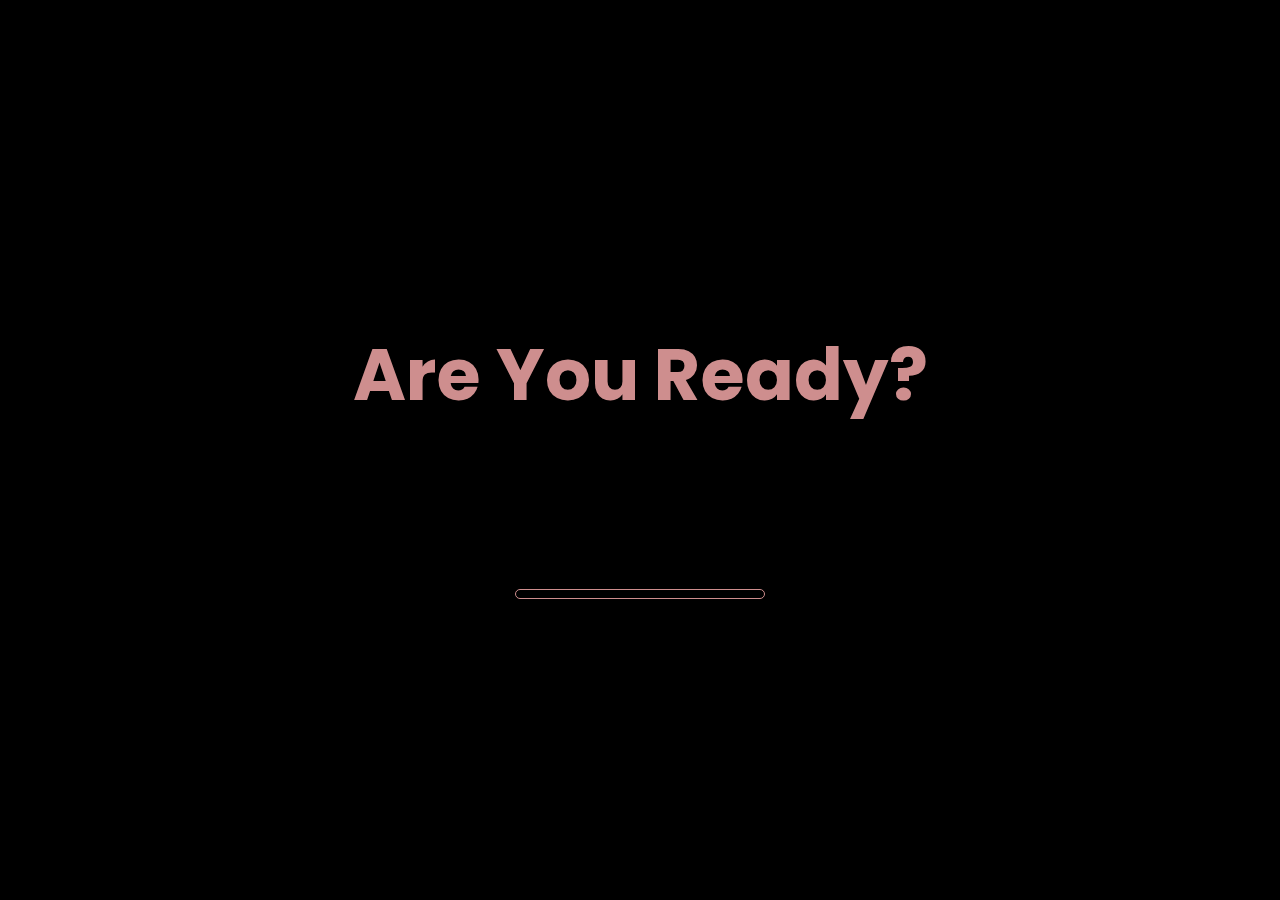
<file: index.html>
<!DOCTYPE html>
<html lang="en">
  <head>
    <meta charset="UTF-8" />
    <meta name="viewport" content="width=device-width, initial-scale=1.0" />
    <meta http-equiv="X-UA-Compatible" content="ie=edge" />
    <title>Happy Birthday</title>

    <link rel="stylesheet" href="style.css" />
    <style>
      @import url("https://fonts.googleapis.com/css2?family=Poppins:wght@100;200;300;400;500;600;700;800;900&display=swap");

      * {
        margin: 0;
        padding: 0;
        font-family: "Poppins", sans-serif;
        box-sizing: border-box;
        overflow: hidden;
      }

      body {
        overflow: hidden;
        height: 100vh;
        width: 100%;
      }

      .front {
  position: fixed;
  top: 0;
  left: 0;
  height: 100%;
  width: 100%;
  background-image: url('https://images.app.goo.gl/EfUwLFJsX3NQm8T76 '); 
  background-size: cover;
  background-position: center; 
  display: flex;
  flex-direction: column;
  align-items: center;
  justify-content: center;
  color: #CE8E8E;
}

      .front .info {
        padding: 20px 15px;
        font-size: 4.5rem;
        font-weight: bolder;
        text-align: center;
      }

      .front .countdown {
        position: relative;
        font-size: 5.5rem;
        padding: 20px 15px;
      }

      .front .countdown h1 {
        display: none;
        opacity: 0;
      }

      .front .loader {
        position: relative;
        margin-top: 100px;
        width: 250px;
        height: 10px;
        border: 1px solid #CE8E8E;
        border-radius: 20px;
        overflow: hidden;
      }

      .front .loader .fill {
        position: absolute;
        height: 100%;
        width: 0;
        background: #CE8E8E;
        border-radius: 20px;
        animation: animate 10s linear forwards;
      }

      @keyframes animate {
        0% {
          width: 0;
        }
        100% {
          width: 100%;
        }
      }

      .birthday {
  position: fixed;
  top: 0;
  left: 120%;
  height: 100%;
  width: 100%;
  background-color: #000000; 
  display: flex;
  align-items: center;
  flex-direction: column;
  justify-content: center;
  color: #fff; 
}

      .birthday h1:nth-child(1) {
        font-size: 4.3rem;
        margin-left: 150%;
      }

      .birthday h1.year {
        font-size: 12.3rem;
        margin-top: 80%;
      }

      .firework {
  position: absolute;
  z-index: 999;
  top: 50%;
  left: 50%;
  transform: translate(-50%, -50%);
  width: 0.5vmin;
  aspect-ratio: 1;
  background: transparent;
  background-size: 0.5vmin 0.5vmin;
  background-repeat: no-repeat;
  animation: firework 1s infinite;
  animation-delay: 14s;
}

@keyframes firework {
  0% {
    transform: translate(-50%, 60vh);
    width: 0.5vmin;
    opacity: 1;
  }
  50% {
    width: 0.5vmin;
    opacity: 1;
  }
  100% {
    width: 45vmin;
    opacity: 0;
  }
}

.firework::before,
.firework::after {
  content: "";
  position: absolute;
  top: 50%;
  left: 50%;
  transform: translate(-50%, -50%);
  width: 0.5vmin;
  aspect-ratio: 1;
  background: radial-gradient(circle, rgb(92, 105, 32) 0.2vmin, #0000 0) 50%
      00%,
    radial-gradient(circle, #fff 0.3vmin, #0000 0) 00% 50%,
    radial-gradient(circle, rgba(0, 81, 255, 1) 0.5vmin, #0000 0) 50% 99%,
    radial-gradient(circle, rgba(255, 94, 0, 1) 0.2vmin, #0000 0) 99% 50%,
    radial-gradient(circle, rgba(55, 0, 255, 1) 0.3vmin, #0000 0) 80% 90%,
    radial-gradient(circle, rgba(255, 0, 191, 1) 0.5vmin, #0000 0) 95% 90%,
    radial-gradient(circle, rgb(0, 247, 255) 0.5vmin, #0000 0) 10% 60%,
    radial-gradient(circle, rgb(255, 0, 0) 0.2vmin, #0000 0) 31% 80%,
    radial-gradient(circle, #fff 0.3vmin, #0000 0) 80% 10%,
    radial-gradient(circle, rgba(0, 255, 21, 1) 0.2vmin, #0000 0) 90% 23%,
    radial-gradient(circle, #ffbf00 0.3vmin, #0000 0) 45% 20%,
    radial-gradient(circle, #fff 0.5vmin, #0000 0) 13% 24%,
    radial-gradient(circle, rgb(0, 247, 255) 0.5vmin, #0000 0) 10% 60%,
    radial-gradient(circle, rgb(255, 0, 0) 0.2vmin, #0000 0) 31% 80%,
    radial-gradient(circle, #fff 0.3vmin, #0000 0) 80% 10%,
    radial-gradient(circle, rgba(0, 255, 21, 1) 0.2vmin, #0000 0) 90% 23%,
    radial-gradient(circle, #fff 0.3vmin, #0000 0) 45% 20%,
    radial-gradient(circle, #fff 0.5vmin, #0000 0) 13% 24%,
    radial-gradient(circle, #ffbf00 0.5vmin, #0000 0) 13% 24%;
  background-size: 0.5vmin 0.5vmin;
  background-repeat: no-repeat;
  opacity: 0;
  animation: firework 1s infinite;
  animation-delay: 14s;
}

.firework::before {
  transform: translate(-50%, -50%) rotate(25deg) !important;
}

.firework::after {
  transform: translate(-50%, -50%) rotate(-37deg) !important;
}

      @media only screen and (max-width: 600px) {
        .front .info {
          font-size: 2rem;
        }

        .front .countdown {
          font-size: 3rem;
        }

        .front .loader {
          margin-top: 50px;
          width: 200px;
          height: 8px;
        }

        .birthday h1:nth-child(1) {
          font-size: 2rem;
          margin-left: 120%;
        }

        .birthday h1.year {
          font-size: 6rem;
          margin-top: 50%;
        }
      }
.buttons {
  display: flex;
  gap: 20px; 
  margin-top: 20px; 
}

.btn {
  padding: 15px 30px;
  font-size: 1.5rem;
  color: #fff;
  background-color: #af4fc5;
  border: none;
  border-radius: 5px;
  cursor: pointer;
  transition: transform 0.3s ease, background-color 0.3s ease;
}

.btn:hover {
  transform: scale(1.05);
  background-color: #af4fc5; 
}
    </style>
  </head>
  <body>
    <div class="front">
      <p class="info">Are You Ready?</p>
      <div class="countdown">
        <h1 class="three">3</h1>
        <h1 class="two">2</h1>
        <h1 class="one">1</h1>
      </div>
      <div class="loader">
        <div class="fill"></div>
      </div>
    </div>

    <div class="birthday">
      <h1 class="greeting">Happy Birthday</h1>
      <h1 class="year"></h1>
 <div class="buttons">
    <button class="btn" onclick="location.href='Halaman1.html'">Next</button>
    <button class="btn" onclick="location.href='Flowers.html'">Suprise</button>
  </div>
      <div class="firework"></div>
      <div class="firework"></div>
      <div class="firework"></div>
      <div class="firework"></div>
      <div class="firework"></div>
      <div class="firework"></div>
      <div class="firework"></div>
      <div class="firework"></div>
      <div class="firework"></div>
      <div class="firework"></div>
    </div>

  <script
      src="https://cdnjs.cloudflare.com/ajax/libs/gsap/3.11.4/gsap.min.js"
      integrity="sha512-f8mwTB+Bs8a5c46DEm7HQLcJuHMBaH/UFlcgyetMqqkvTcYg4g5VXsYR71b3qC82lZytjNYvBj2pf0VekA9/FQ=="
      crossorigin="anonymous"
      referrerpolicy="no-referrer"
    ></script>

    <script>
window.onload = () => {
    gsap.to(".info", {
      opacity: 0,
      display: "none",
      duration: 1,
      delay: 6
    });
    gsap.to("h1.three", {
      opacity: 1,
      display: "block",
      duration: 0.5,
      delay: 7
    });
  
    gsap.to("h1.three", {
      opacity: 0,
      display: "none",
      duration: 0.5,
      delay: 7.5
    });
  
    gsap.to("h1.two", {
      opacity: 1,
      display: "block",
      duration: 0.5,
      delay: 8
    });

    gsap.to("h1.two", {
      opacity: 0,
      display: "none",
      duration: 0.5,
      delay: 8.5
    });
  
    gsap.to("h1.one", {
      opacity: 1,
      display: "block",
      duration: 0.5,
      delay: 9
    });
  
    gsap.to("h1.one", {
      opacity: 0,
      display: "none",
      duration: 0.5,
      delay: 9.5
    });
  
    gsap.to(".loader", {
      opacity: 0,
      display: "none",
      duration: 0.5,
      delay: 10
    });
  
    gsap.to(".front", {
      left: "-100%",
      duration: 1.2,
      delay: 10.5,
      ease: "power2.inOut"
    });
  
    gsap.to(".front-shadow", {
      left: "-100%",
      duration: 0.8,
      delay: 10.5,
      ease: "power2.inOut"
    });
  
    gsap.to(".birthday", {
      left: "0",
      duration: 1,
      delay: 10.7,
      ease: "power2.inOut"
    });
  
    gsap.to("h1.greeting", {
      marginLeft: "0",
      duration: 1.5,
      delay: 11.3,
      ease: "power2.inOut"
    });
  
    gsap.to("h1.year", {
      marginTop: "0",
      duration: 2.5,
      delay: 12,
      ease: "power2.inOut"
    });
  
    const fireworks1 = document.querySelectorAll(".firework")[0];
    const fireworks2 = document.querySelectorAll(".firework")[1];
    const fireworks3 = document.querySelectorAll(".firework")[2];
    const fireworks4 = document.querySelectorAll(".firework")[3];
    const fireworks5 = document.querySelectorAll(".firework")[4];
    const fireworks6 = document.querySelectorAll(".firework")[5];
    const fireworks7 = document.querySelectorAll(".firework")[6];
    const fireworks8 = document.querySelectorAll(".firework")[7];
    const fireworks9 = document.querySelectorAll(".firework")[8];
    const fireworks10 = document.querySelectorAll(".firework")[9];
    const fireworks11 = document.querySelectorAll(".firework")[10];
    const fireworks12 = document.querySelectorAll(".firework")[11];
    const fireworks13 = document.querySelectorAll(".firework")[12];
    const fireworks14 = document.querySelectorAll(".firework")[13];
    const fireworks15 = document.querySelectorAll(".firework")[14];
    const fireworks16 = document.querySelectorAll(".firework")[15];
    const fireworks17 = document.querySelectorAll(".firework")[16];
    const fireworks18 = document.querySelectorAll(".firework")[17];
    const fireworks19 = document.querySelectorAll(".firework")[18];
    const fireworks20 = document.querySelectorAll(".firework")[19];
    const fireworks21 = document.querySelectorAll(".firework")[20];
    const fireworks22 = document.querySelectorAll(".firework")[21];
    const fireworks23 = document.querySelectorAll(".firework")[22];
  
    setInterval(() => {
      fireworks1.style = `top: ${Math.random() * window.innerHeight}px; left: ${
        Math.random() * 100
      }px`;
      fireworks2.style = `top: ${Math.random() * window.innerHeight}px; left: ${
        Math.random() * window.innerWidth
      }px`;
      fireworks3.style = `top: ${Math.random() * window.innerWidth}px; left: ${
        Math.random() * window.innerWidth
      }px`;
      fireworks6.style = `top: ${Math.random() * window.innerHeight}px; left: ${
        Math.random() * 100
      }px`;
      fireworks5.style = `top: ${Math.random() * window.innerHeight}px; left: ${
        Math.random() * window.innerWidth
      }px`;
      fireworks4.style = `top: ${Math.random() * window.innerWidth}px; left: ${
        Math.random() * window.innerWidth
      }px`;
      fireworks7.style = `top: ${Math.random() * window.innerHeight}px; left: ${
        Math.random() * 100
      }px`;
      fireworks8.style = `top: ${Math.random() * window.innerHeight}px; left: ${
        Math.random() * window.innerWidth
      }px`;
      fireworks9.style = `top: ${Math.random() * window.innerWidth}px; left: ${
        Math.random() * window.innerWidth
      }px`;
      fireworks10.style = `top: ${Math.random() * window.innerHeight}px; left: ${
        Math.random() * 100
      }px`;
      fireworks11.style = `top: ${Math.random() * window.innerHeight}px; left: ${
        Math.random() * window.innerWidth
      }px`;
      fireworks12.style = `top: ${Math.random() * window.innerWidth}px; left: ${
        Math.random() * window.innerWidth
      }px`;
      fireworks13.style = `top: ${Math.random() * window.innerHeight}px; left: ${
        Math.random() * 100
      }px`;
      fireworks14.style = `top: ${Math.random() * window.innerHeight}px; left: ${
        Math.random() * window.innerWidth
      }px`;
      fireworks15.style = `top: ${Math.random() * window.innerWidth}px; left: ${
        Math.random() * window.innerWidth
      }px`;
      fireworks16.style = `top: ${Math.random() * window.innerHeight}px; left: ${
        Math.random() * 100
      }px`;
      fireworks17.style = `top: ${Math.random() * window.innerHeight}px; left: ${
        Math.random() * window.innerWidth
      }px`;
      fireworks18.style = `top: ${Math.random() * window.innerWidth}px; left: ${
        Math.random() * window.innerWidth
      }px`;
      fireworks19.style = `top: ${Math.random() * window.innerHeight}px; left: ${
        Math.random() * window.innerWidth
      }px`;
      fireworks20.style = `top: ${Math.random() * window.innerWidth}px; left: ${
        Math.random() * window.innerWidth
      }px`;
      fireworks21.style = `top: ${Math.random() * window.innerHeight}px; left: ${
        Math.random() * 100
      }px`;
      fireworks22.style = `top: ${Math.random() * window.innerHeight}px; left: ${
        Math.random() * window.innerWidth
      }px`;
      fireworks23.style = `top: ${Math.random() * window.innerWidth}px; left: ${
        Math.random() * window.innerWidth
      }px`;
    }, 1000);
  };
  
</script>
  </body>
</html>
</file>
<file: style.css>
*,
*::after,
*::before {
  padding: 0;
  margin: 0;
  box-sizing: border-box;
}

:root {
  --dark-color: #000;
}

body {
  display: flex;
  align-items: flex-end;
  justify-content: center;
  min-height: 100vh;
  background-color: var(--dark-color);
  overflow: hidden;
  perspective: 1000px;
}

.night {
  position: fixed;
  left: 50%;
  top: 0;
  transform: translateX(-50%);
  width: 100%;
  height: 100%;
  filter: blur(0.1vmin);
  background-image: radial-gradient(ellipse at top, transparent 0%, var(--dark-color)), radial-gradient(ellipse at bottom, var(--dark-color), rgba(145, 233, 255, 0.2)), repeating-linear-gradient(220deg, black 0px, black 19px, transparent 19px, transparent 22px), repeating-linear-gradient(189deg, black 0px, black 19px, transparent 19px, transparent 22px), repeating-linear-gradient(148deg, black 0px, black 19px, transparent 19px, transparent 22px), linear-gradient(90deg, #00fffa, #f0f0f0);
}

.flowers {
  position: relative;
  transform: scale(0.9);
}

.flower {
  position: absolute;
  bottom: 10vmin;
  transform-origin: bottom center;
  z-index: 10;
  --fl-speed: 0.8s;
}
.flower--1 {
  animation: moving-flower-1 4s linear infinite;
}
.flower--1 .flower__line {
  height: 70vmin;
  animation-delay: 0.3s;
}
.flower--1 .flower__line__leaf--1 {
  animation: blooming-leaf-right var(--fl-speed) 1.6s backwards;
}
.flower--1 .flower__line__leaf--2 {
  animation: blooming-leaf-right var(--fl-speed) 1.4s backwards;
}
.flower--1 .flower__line__leaf--3 {
  animation: blooming-leaf-left var(--fl-speed) 1.2s backwards;
}
.flower--1 .flower__line__leaf--4 {
  animation: blooming-leaf-left var(--fl-speed) 1s backwards;
}
.flower--1 .flower__line__leaf--5 {
  animation: blooming-leaf-right var(--fl-speed) 1.8s backwards;
}
.flower--1 .flower__line__leaf--6 {
  animation: blooming-leaf-left var(--fl-speed) 2s backwards;
}
.flower--2 {
  left: 50%;
  transform: rotate(20deg);
  animation: moving-flower-2 4s linear infinite;
}
.flower--2 .flower__line {
  height: 60vmin;
  animation-delay: 0.6s;
}
.flower--2 .flower__line__leaf--1 {
  animation: blooming-leaf-right var(--fl-speed) 1.9s backwards;
}
.flower--2 .flower__line__leaf--2 {
  animation: blooming-leaf-right var(--fl-speed) 1.7s backwards;
}
.flower--2 .flower__line__leaf--3 {
  animation: blooming-leaf-left var(--fl-speed) 1.5s backwards;
}
.flower--2 .flower__line__leaf--4 {
  animation: blooming-leaf-left var(--fl-speed) 1.3s backwards;
}
.flower--3 {
  left: 50%;
  transform: rotate(-15deg);
  animation: moving-flower-3 4s linear infinite;
}
.flower--3 .flower__line {
  animation-delay: 0.9s;
}
.flower--3 .flower__line__leaf--1 {
  animation: blooming-leaf-right var(--fl-speed) 2.5s backwards;
}
.flower--3 .flower__line__leaf--2 {
  animation: blooming-leaf-right var(--fl-speed) 2.3s backwards;
}
.flower--3 .flower__line__leaf--3 {
  animation: blooming-leaf-left var(--fl-speed) 2.1s backwards;
}
.flower--3 .flower__line__leaf--4 {
  animation: blooming-leaf-left var(--fl-speed) 1.9s backwards;
}
.flower__leafs {
  position: relative;
  animation: blooming-flower 2s backwards;
}
.flower__leafs--1 {
  animation-delay: 1.1s;
}
.flower__leafs--2 {
  animation-delay: 1.4s;
}
.flower__leafs--3 {
  animation-delay: 1.7s;
}
.flower__leafs::after {
  content: "";
  position: absolute;
  left: 0;
  top: 0;
  transform: translate(-50%, -100%);
  width: 8vmin;
  height: 8vmin;
  background-color: #0400ff;
  filter: blur(10vmin);
}
.flower__leaf {
  position: absolute;
  bottom: 0;
  left: 50%;
  width: 8vmin;
  height: 11vmin;
  border-radius: 51% 49% 47% 53%/44% 45% 55% 69%;
  background-color: #ED7A9B;
  background-image: linear-gradient(to top, #ED7A9B, #ED7A9B);
  transform-origin: bottom center;
  opacity: 0.9;
  box-shadow: inset 0 0 2vmin rgba(255, 255, 255, 0.5);
}
.flower__leaf--1 {
  transform: translate(-10%, 1%) rotateY(40deg) rotateX(-50deg);
}
.flower__leaf--2 {
  transform: translate(-50%, -4%) rotateX(40deg);
}
.flower__leaf--3 {
  transform: translate(-90%, 0%) rotateY(45deg) rotateX(50deg);
}
.flower__leaf--4 {
  width: 8vmin;
  height: 8vmin;
  transform-origin: bottom left;
  border-radius: 4vmin 10vmin 4vmin 4vmin;
  transform: translate(0%, 18%) rotateX(70deg) rotate(-43deg);
  background-image: linear-gradient(to top, #ED7A9B, #ED7A9B);
  z-index: 1;
  opacity: 0.8;
}
.flower__white-circle {
  position: absolute;
  left: -3.5vmin;
  top: -3vmin;
  width: 9vmin;
  height: 4vmin;
  border-radius: 50%;
  background-color: #fff;
}
.flower__white-circle::after {
  content: "";
  position: absolute;
  left: 50%;
  top: 45%;
  transform: translate(-50%, -50%);
  width: 60%;
  height: 60%;
  border-radius: inherit;
  background-image: repeating-linear-gradient(135deg, rgba(0, 0, 0, 0.03) 0px, rgba(0, 0, 0, 0.03) 1px, transparent 1px, transparent 12px), repeating-linear-gradient(45deg, rgba(0, 0, 0, 0.03) 0px, rgba(0, 0, 0, 0.03) 1px, transparent 1px, transparent 12px), repeating-linear-gradient(67.5deg, rgba(0, 0, 0, 0.03) 0px, rgba(0, 0, 0, 0.03) 1px, transparent 1px, transparent 12px), repeating-linear-gradient(135deg, rgba(0, 0, 0, 0.03) 0px, rgba(0, 0, 0, 0.03) 1px, transparent 1px, transparent 12px), repeating-linear-gradient(45deg, rgba(0, 0, 0, 0.03) 0px, rgba(0, 0, 0, 0.03) 1px, transparent 1px, transparent 12px), repeating-linear-gradient(112.5deg, rgba(0, 0, 0, 0.03) 0px, rgba(0, 0, 0, 0.03) 1px, transparent 1px, transparent 12px), repeating-linear-gradient(112.5deg, rgba(0, 0, 0, 0.03) 0px, rgba(0, 0, 0, 0.03) 1px, transparent 1px, transparent 12px), repeating-linear-gradient(45deg, rgba(0, 0, 0, 0.03) 0px, rgba(0, 0, 0, 0.03) 1px, transparent 1px, transparent 12px), repeating-linear-gradient(22.5deg, rgba(0, 0, 0, 0.03) 0px, rgba(0, 0, 0, 0.03) 1px, transparent 1px, transparent 12px), repeating-linear-gradient(45deg, rgba(0, 0, 0, 0.03) 0px, rgba(0, 0, 0, 0.03) 1px, transparent 1px, transparent 12px), repeating-linear-gradient(22.5deg, rgba(0, 0, 0, 0.03) 0px, rgba(0, 0, 0, 0.03) 1px, transparent 1px, transparent 12px), repeating-linear-gradient(135deg, rgba(0, 0, 0, 0.03) 0px, rgba(0, 0, 0, 0.03) 1px, transparent 1px, transparent 12px), repeating-linear-gradient(157.5deg, rgba(0, 0, 0, 0.03) 0px, rgba(0, 0, 0, 0.03) 1px, transparent 1px, transparent 12px), repeating-linear-gradient(67.5deg, rgba(0, 0, 0, 0.03) 0px, rgba(0, 0, 0, 0.03) 1px, transparent 1px, transparent 12px), repeating-linear-gradient(67.5deg, rgba(0, 0, 0, 0.03) 0px, rgba(0, 0, 0, 0.03) 1px, transparent 1px, transparent 12px), linear-gradient(90deg, #ffeb12, #ffce00);
}
.flower__line {
  height: 55vmin;
  width: 1.5vmin;
  background-image: linear-gradient(to left, rgba(0, 0, 0, 0.2), transparent, rgba(255, 255, 255, 0.2)), linear-gradient(to top, transparent 10%, #ED7A9B, #ED7A9B);
  box-shadow: inset 0 0 2px rgba(0, 0, 0, 0.5);
  animation: grow-flower-tree 4s backwards;
}
.flower__line__leaf {
  --w: 7vmin;
  --h: calc(var(--w) + 2vmin);
  position: absolute;
  top: 20%;
  left: 90%;
  width: var(--w);
  height: var(--h);
  border-top-right-radius: var(--h);
  border-bottom-left-radius: var(--h);
  background-image: linear-gradient(to top, rgba(20, 117, 122, 0.4), #ED7A9B);
}
.flower__line__leaf--1 {
  transform: rotate(70deg) rotateY(30deg);
}
.flower__line__leaf--2 {
  top: 45%;
  transform: rotate(70deg) rotateY(30deg);
}
.flower__line__leaf--3, .flower__line__leaf--4, .flower__line__leaf--6 {
  border-top-right-radius: 0;
  border-bottom-left-radius: 0;
  border-top-left-radius: var(--h);
  border-bottom-right-radius: var(--h);
  left: -460%;
  top: 12%;
  transform: rotate(-70deg) rotateY(30deg);
}
.flower__line__leaf--4 {
  top: 40%;
}
.flower__line__leaf--5 {
  top: 0;
  transform-origin: left;
  transform: rotate(70deg) rotateY(30deg) scale(0.6);
}
.flower__line__leaf--6 {
  top: -2%;
  left: -450%;
  transform-origin: right;
  transform: rotate(-70deg) rotateY(30deg) scale(0.6);
}
.flower__light {
  position: absolute;
  bottom: 0vmin;
  width: 1vmin;
  height: 1vmin;
  background-color: #fffb00;
  border-radius: 50%;
  filter: blur(0.2vmin);
  animation: light-ans 4s linear infinite backwards;
}
.flower__light:nth-child(odd) {
  background-color: #ED7A9B;
}
.flower__light--1 {
  left: -2vmin;
  animation-delay: 1s;
}
.flower__light--2 {
  left: 3vmin;
  animation-delay: 0.5s;
}
.flower__light--3 {
  left: -6vmin;
  animation-delay: 0.3s;
}
.flower__light--4 {
  left: 6vmin;
  animation-delay: 0.9s;
}
.flower__light--5 {
  left: -1vmin;
  animation-delay: 1.5s;
}
.flower__light--6 {
  left: -4vmin;
  animation-delay: 3s;
}
.flower__light--7 {
  left: 3vmin;
  animation-delay: 2s;
}
.flower__light--8 {
  left: -6vmin;
  animation-delay: 3.5s;
}
.flower__grass {
  --c: #ED7A9B;
  --line-w: 1.5vmin;
  position: absolute;
  bottom: 12vmin;
  left: -7vmin;
  display: flex;
  flex-direction: column;
  align-items: flex-end;
  z-index: 20;
  transform-origin: bottom center;
  transform: rotate(-48deg) rotateY(40deg);
}
.flower__grass--1 {
  animation: moving-grass 2s linear infinite;
}
.flower__grass--2 {
  left: 2vmin;
  bottom: 10vmin;
  transform: scale(0.5) rotate(75deg) rotateX(10deg) rotateY(-200deg);
  opacity: 0.8;
  z-index: 0;
  animation: moving-grass--2 1.5s linear infinite;
}
.flower__grass--top {
  width: 7vmin;
  height: 10vmin;
  border-top-right-radius: 100%;
  border-right: var(--line-w) solid var(--c);
  transform-origin: bottom center;
  transform: rotate(-2deg);
}
.flower__grass--bottom {
  margin-top: -2px;
  width: var(--line-w);
  height: 25vmin;
  background-image: linear-gradient(to top, transparent, var(--c));
}
.flower__grass__leaf {
  --size: 10vmin;
  position: absolute;
  width: calc(var(--size) * 2.1);
  height: var(--size);
  border-top-left-radius: var(--size);
  border-top-right-radius: var(--size);
  background-image: linear-gradient(to top, transparent, transparent 30%, var(--c));
  z-index: 100;
}
.flower__grass__leaf--1 {
  top: -6%;
  left: 30%;
  --size: 6vmin;
  transform: rotate(-20deg);
  animation: growing-grass-ans--1 2s 2.6s backwards;
}
@keyframes growing-grass-ans--1 {
  0% {
    transform-origin: bottom left;
    transform: rotate(-20deg) scale(0);
  }
}
.flower__grass__leaf--2 {
  top: -5%;
  left: -110%;
  --size: 6vmin;
  transform: rotate(10deg);
  animation: growing-grass-ans--2 2s 2.4s linear backwards;
}
@keyframes growing-grass-ans--2 {
  0% {
    transform-origin: bottom right;
    transform: rotate(10deg) scale(0);
  }
}
.flower__grass__leaf--3 {
  top: 5%;
  left: 60%;
  --size: 8vmin;
  transform: rotate(-18deg) rotateX(-20deg);
  animation: growing-grass-ans--3 2s 2.2s linear backwards;
}
@keyframes growing-grass-ans--3 {
  0% {
    transform-origin: bottom left;
    transform: rotate(-18deg) rotateX(-20deg) scale(0);
  }
}
.flower__grass__leaf--4 {
  top: 6%;
  left: -135%;
  --size: 8vmin;
  transform: rotate(2deg);
  animation: growing-grass-ans--4 2s 2s linear backwards;
}
@keyframes growing-grass-ans--4 {
  0% {
    transform-origin: bottom right;
    transform: rotate(2deg) scale(0);
  }
}
.flower__grass__leaf--5 {
  top: 20%;
  left: 60%;
  --size: 10vmin;
  transform: rotate(-24deg) rotateX(-20deg);
  animation: growing-grass-ans--5 2s 1.8s linear backwards;
}
@keyframes growing-grass-ans--5 {
  0% {
    transform-origin: bottom left;
    transform: rotate(-24deg) rotateX(-20deg) scale(0);
  }
}
.flower__grass__leaf--6 {
  top: 22%;
  left: -180%;
  --size: 10vmin;
  transform: rotate(10deg);
  animation: growing-grass-ans--6 2s 1.6s linear backwards;
}
@keyframes growing-grass-ans--6 {
  0% {
    transform-origin: bottom right;
    transform: rotate(10deg) scale(0);
  }
}
.flower__grass__leaf--7 {
  top: 39%;
  left: 70%;
  --size: 10vmin;
  transform: rotate(-10deg);
  animation: growing-grass-ans--7 2s 1.4s linear backwards;
}
@keyframes growing-grass-ans--7 {
  0% {
    transform-origin: bottom left;
    transform: rotate(-10deg) scale(0);
  }
}
.flower__grass__leaf--8 {
  top: 40%;
  left: -215%;
  --size: 11vmin;
  transform: rotate(10deg);
  animation: growing-grass-ans--8 2s 1.2s linear backwards;
}
@keyframes growing-grass-ans--8 {
  0% {
    transform-origin: bottom right;
    transform: rotate(10deg) scale(0);
  }
}
.flower__grass__overlay {
  position: absolute;
  top: -10%;
  right: 0%;
  width: 100%;
  height: 100%;
  background-color: rgba(0, 0, 0, 0.6);
  filter: blur(1.5vmin);
  z-index: 100;
}
.flower__g-long {
  --w: 2vmin;
  --h: 6vmin;
  --c: #ED7A9B;
  position: absolute;
  bottom: 10vmin;
  left: -3vmin;
  transform-origin: bottom center;
  transform: rotate(-30deg) rotateY(-20deg);
  display: flex;
  flex-direction: column;
  align-items: flex-end;
  animation: flower-g-long-ans 3s linear infinite;
}
@keyframes flower-g-long-ans {
  0%, 100% {
    transform: rotate(-30deg) rotateY(-20deg);
  }
  50% {
    transform: rotate(-32deg) rotateY(-20deg);
  }
}
.flower__g-long__top {
  top: calc(var(--h) * -1);
  width: calc(var(--w) + 1vmin);
  height: var(--h);
  border-top-right-radius: 100%;
  border-right: 0.7vmin solid var(--c);
  transform: translate(-0.7vmin, 1vmin);
}
.flower__g-long__bottom {
  width: var(--w);
  height: 50vmin;
  transform-origin: bottom center;
  background-image: linear-gradient(to top, transparent 30%, var(--c));
  box-shadow: inset 0 0 2px rgba(0, 0, 0, 0.5);
  clip-path: polygon(35% 0, 65% 1%, 100% 100%, 0% 100%);
}
.flower__g-right {
  position: absolute;
  bottom: 6vmin;
  left: -2vmin;
  transform-origin: bottom left;
  transform: rotate(20deg);
}
.flower__g-right .leaf {
  width: 30vmin;
  height: 50vmin;
  border-top-left-radius: 100%;
  border-left: 2vmin solid #ED7A9B;
  background-image: linear-gradient(to bottom, transparent, var(--dark-color) 60%);
  -webkit-mask-image: linear-gradient(to top, transparent 30%, #00FF00 60%);
}
.flower__g-right--1 {
  animation: flower-g-right-ans 2.5s linear infinite;
}
.flower__g-right--2 {
  left: 5vmin;
  transform: rotateY(-180deg);
  animation: flower-g-right-ans--2 3s linear infinite;
}
.flower__g-right--2 .leaf {
  height: 75vmin;
  filter: blur(0.3vmin);
  opacity: 0.8;
}
@keyframes flower-g-right-ans {
  0%, 100% {
    transform: rotate(20deg);
  }
  50% {
    transform: rotate(24deg) rotateX(-20deg);
  }
}
@keyframes flower-g-right-ans--2 {
  0%, 100% {
    transform: rotateY(-180deg) rotate(0deg) rotateX(-20deg);
  }
  50% {
    transform: rotateY(-180deg) rotate(6deg) rotateX(-20deg);
  }
}
.flower__g-front {
  position: absolute;
  bottom: 6vmin;
  left: 2.5vmin;
  z-index: 100;
  transform-origin: bottom center;
  transform: rotate(-28deg) rotateY(30deg) scale(1.04);
  animation: flower__g-front-ans 2s linear infinite;
}
@keyframes flower__g-front-ans {
  0%, 100% {
    transform: rotate(-28deg) rotateY(30deg) scale(1.04);
  }
  50% {
    transform: rotate(-35deg) rotateY(40deg) scale(1.04);
  }
}
.flower__g-front__line {
  width: 0.3vmin;
  height: 20vmin;
  background-image: linear-gradient(to top, transparent, #00FF00, transparent 100%);
  position: relative;
}
.flower__g-front__leaf-wrapper {
  position: absolute;
  top: 0;
  left: 0;
  transform-origin: bottom left;
  transform: rotate(10deg);
}
.flower__g-front__leaf-wrapper:nth-child(even) {
  left: 0vmin;
  transform: rotateY(-180deg) rotate(5deg);
  animation: flower__g-front__leaf-left-ans 1s ease-in backwards;
}
.flower__g-front__leaf-wrapper:nth-child(odd) {
  animation: flower__g-front__leaf-ans 1s ease-in backwards;
}
.flower__g-front__leaf-wrapper--1 {
  top: -8vmin;
  transform: scale(0.7);
  animation: flower__g-front__leaf-ans 1s 5.5s ease-in backwards !important;
}
.flower__g-front__leaf-wrapper--2 {
  top: -8vmin;
  transform: rotateY(-180deg) scale(0.7) !important;
  animation: flower__g-front__leaf-left-ans-2 1s 4.6s ease-in backwards !important;
}
.flower__g-front__leaf-wrapper--3 {
  top: -3vmin;
  animation: flower__g-front__leaf-ans 1s 4.6s ease-in backwards;
}
.flower__g-front__leaf-wrapper--4 {
  top: -3vmin;
  transform: rotateY(-180deg) scale(0.9) !important;
  animation: flower__g-front__leaf-left-ans-2 1s 4.6s ease-in backwards !important;
}
@keyframes flower__g-front__leaf-left-ans-2 {
  0% {
    transform: rotateY(-180deg) scale(0);
  }
}
.flower__g-front__leaf-wrapper--5, .flower__g-front__leaf-wrapper--6 {
  top: 2vmin;
}
.flower__g-front__leaf-wrapper--7, .flower__g-front__leaf-wrapper--8 {
  top: 6.5vmin;
}
.flower__g-front__leaf-wrapper--2 {
  animation-delay: 5.2s !important;
}
.flower__g-front__leaf-wrapper--3 {
  animation-delay: 4.9s !important;
}
.flower__g-front__leaf-wrapper--5 {
  animation-delay: 4.3s !important;
}
.flower__g-front__leaf-wrapper--6 {
  animation-delay: 4.1s !important;
}
.flower__g-front__leaf-wrapper--7 {
  animation-delay: 3.8s !important;
}
.flower__g-front__leaf-wrapper--8 {
  animation-delay: 3.5s !important;
}
@keyframes flower__g-front__leaf-ans {
  0% {
    transform: rotate(10deg) scale(0);
  }
}
@keyframes flower__g-front__leaf-left-ans {
  0% {
    transform: rotateY(-180deg) rotate(5deg) scale(0);
  }
}
.flower__g-front__leaf {
  width: 10vmin;
  height: 10vmin;
  border-radius: 100% 0% 0% 100%/100% 100% 0% 0%;
  box-shadow: inset 0 2px 1vmin rgba(44, 238, 252, 0.2);
  background-image: linear-gradient(to bottom left, transparent, var(--dark-color)), linear-gradient(to bottom right, #ED7A9B 50%, transparent 50%, transparent);
  -webkit-mask-image: linear-gradient(to bottom right, #ED7A9B 50%, transparent 50%, transparent);
  mask-image: linear-gradient(to bottom right, #ED7A9B 50%, transparent 50%, transparent);
}
.flower__g-fr {
  position: absolute;
  bottom: -4vmin;
  left: vmin;
  transform-origin: bottom left;
  z-index: 10;
  animation: flower__g-fr-ans 2s linear infinite;
}
@keyframes flower__g-fr-ans {
  0%, 100% {
    transform: rotate(2deg);
  }
  50% {
    transform: rotate(4deg);
  }
}
.flower__g-fr .leaf {
  width: 30vmin;
  height: 50vmin;
  border-top-left-radius: 100%;
  border-left: 2vmin solid #ED7A9B;
  -webkit-mask-image: linear-gradient(to top, transparent 25%, #ED7A9B 50%);
  position: relative;
  z-index: 1;
}
.flower__g-fr__leaf {
  position: absolute;
  top: 0;
  left: 0;
  width: 10vmin;
  height: 10vmin;
  border-radius: 100% 0% 0% 100%/100% 100% 0% 0%;
  box-shadow: inset 0 2px 1vmin rgba(44, 238, 252, 0.2);
  background-image: linear-gradient(to bottom left, transparent, var(--dark-color) 98%), linear-gradient(to bottom right, #ED7A9B 45%, transparent 50%, transparent);
  -webkit-mask-image: linear-gradient(135deg, #ED7A9B 40%, transparent 50%, transparent);
}
.flower__g-fr__leaf--1 {
  left: 20vmin;
  transform: rotate(45deg);
  animation: flower__g-fr-leaft-ans-1 0.5s 5.2s linear backwards;
}
@keyframes flower__g-fr-leaft-ans-1 {
  0% {
    transform-origin: left;
    transform: rotate(45deg) scale(0);
  }
}
.flower__g-fr__leaf--2 {
  left: 12vmin;
  top: -7vmin;
  transform: rotate(25deg) rotateY(-180deg);
  animation: flower__g-fr-leaft-ans-6 0.5s 5s linear backwards;
}
.flower__g-fr__leaf--3 {
  left: 15vmin;
  top: 6vmin;
  transform: rotate(55deg);
  animation: flower__g-fr-leaft-ans-5 0.5s 4.8s linear backwards;
}
.flower__g-fr__leaf--4 {
  left: 6vmin;
  top: -2vmin;
  transform: rotate(25deg) rotateY(-180deg);
  animation: flower__g-fr-leaft-ans-6 0.5s 4.6s linear backwards;
}
.flower__g-fr__leaf--5 {
  left: 10vmin;
  top: 14vmin;
  transform: rotate(55deg);
  animation: flower__g-fr-leaft-ans-5 0.5s 4.4s linear backwards;
}
@keyframes flower__g-fr-leaft-ans-5 {
  0% {
    transform-origin: left;
    transform: rotate(55deg) scale(0);
  }
}
.flower__g-fr__leaf--6 {
  left: 0vmin;
  top: 6vmin;
  transform: rotate(25deg) rotateY(-180deg);
  animation: flower__g-fr-leaft-ans-6 0.5s 4.2s linear backwards;
}
@keyframes flower__g-fr-leaft-ans-6 {
  0% {
    transform-origin: right;
    transform: rotate(25deg) rotateY(-180deg) scale(0);
  }
}
.flower__g-fr__leaf--7 {
  left: 5vmin;
  top: 22vmin;
  transform: rotate(45deg);
  animation: flower__g-fr-leaft-ans-7 0.5s 4s linear backwards;
}
@keyframes flower__g-fr-leaft-ans-7 {
  0% {
    transform-origin: left;
    transform: rotate(45deg) scale(0);
  }
}
.flower__g-fr__leaf--8 {
  left: -4vmin;
  top: 15vmin;
  transform: rotate(15deg) rotateY(-180deg);
  animation: flower__g-fr-leaft-ans-8 0.5s 3.8s linear backwards;
}
@keyframes flower__g-fr-leaft-ans-8 {
  0% {
    transform-origin: right;
    transform: rotate(15deg) rotateY(-180deg) scale(0);
  }
}

.long-g {
  position: absolute;
  bottom: 25vmin;
  left: -42vmin;
  transform-origin: bottom left;
}
.long-g--1 {
  bottom: 0vmin;
  transform: scale(0.8) rotate(-5deg);
}
.long-g--1 .leaf {
  -webkit-mask-image: linear-gradient(to top, transparent 40%, #ED7A9B 80%) !important;
}
.long-g--1 .leaf--1 {
  --w: 5vmin;
  --h: 60vmin;
  left: -2vmin;
  transform: rotate(3deg) rotateY(-180deg);
}
.long-g--2, .long-g--3 {
  bottom: -3vmin;
  left: -35vmin;
  transform-origin: center;
  transform: scale(0.6) rotateX(60deg);
}
.long-g--2 .leaf, .long-g--3 .leaf {
  -webkit-mask-image: linear-gradient(to top, transparent 50%, #00FF00 80%) !important;
}
.long-g--2 .leaf--1, .long-g--3 .leaf--1 {
  left: -1vmin;
  transform: rotateY(-180deg);
}
.long-g--3 {
  left: -17vmin;
  bottom: 0vmin;
}
.long-g--3 .leaf {
  -webkit-mask-image: linear-gradient(to top, transparent 40%, #ED7A9B 80%) !important;
}
.long-g--4 {
  left: 25vmin;
  bottom: -3vmin;
  transform-origin: center;
  transform: scale(0.6) rotateX(60deg);
}
.long-g--4 .leaf {
  -webkit-mask-image: linear-gradient(to top, transparent 50%, #ED7A9B 80%) !important;
}
.long-g--5 {
  left: 42vmin;
  bottom: 0vmin;
  transform: scale(0.8) rotate(2deg);
}
.long-g--6 {
  left: 0vmin;
  bottom: -20vmin;
  z-index: 100;
  filter: blur(0.3vmin);
  transform: scale(0.8) rotate(2deg);
}
.long-g--7 {
  left: 35vmin;
  bottom: 20vmin;
  z-index: -1;
  filter: blur(0.3vmin);
  transform: scale(0.6) rotate(2deg);
  opacity: 0.7;
}
.long-g .leaf {
  --w: 15vmin;
  --h: 40vmin;
  --c: #00FF00;
  position: absolute;
  bottom: 0;
  width: var(--w);
  height: var(--h);
  border-top-left-radius: 100%;
  border-left: 2vmin solid var(--c);
  -webkit-mask-image: linear-gradient(to top, transparent 20%, var(--dark-color));
  transform-origin: bottom center;
}
.long-g .leaf--0 {
  left: 2vmin;
  animation: leaf-ans-1 4s linear infinite;
}
.long-g .leaf--1 {
  --w: 5vmin;
  --h: 60vmin;
  animation: leaf-ans-1 4s linear infinite;
}
.long-g .leaf--2 {
  --w: 10vmin;
  --h: 40vmin;
  left: -0.5vmin;
  bottom: 5vmin;
  transform-origin: bottom left;
  transform: rotateY(-180deg);
  animation: leaf-ans-2 3s linear infinite;
}
.long-g .leaf--3 {
  --w: 5vmin;
  --h: 30vmin;
  left: -1vmin;
  bottom: 3.2vmin;
  transform-origin: bottom left;
  transform: rotate(-10deg) rotateY(-180deg);
  animation: leaf-ans-3 3s linear infinite;
}

@keyframes leaf-ans-1 {
  0%, 100% {
    transform: rotate(-5deg) scale(1);
  }
  50% {
    transform: rotate(5deg) scale(1.1);
  }
}
@keyframes leaf-ans-2 {
  0%, 100% {
    transform: rotateY(-180deg) rotate(5deg);
  }
  50% {
    transform: rotateY(-180deg) rotate(0deg) scale(1.1);
  }
}
@keyframes leaf-ans-3 {
  0%, 100% {
    transform: rotate(-10deg) rotateY(-180deg);
  }
  50% {
    transform: rotate(-20deg) rotateY(-180deg);
  }
}
.grow-ans {
  animation: grow-ans 2s var(--d) backwards;
}

@keyframes grow-ans {
  0% {
    transform: scale(0);
    opacity: 0;
  }
}
@keyframes light-ans {
  0% {
    opacity: 0;
    transform: translateY(0vmin);
  }
  25% {
    opacity: 1;
    transform: translateY(-5vmin) translateX(-2vmin);
  }
  50% {
    opacity: 1;
    transform: translateY(-15vmin) translateX(2vmin);
    filter: blur(0.2vmin);
  }
  75% {
    transform: translateY(-20vmin) translateX(-2vmin);
    filter: blur(0.2vmin);
  }
  100% {
    transform: translateY(-30vmin);
    opacity: 0;
    filter: blur(1vmin);
  }
}
@keyframes moving-flower-1 {
  0%, 100% {
    transform: rotate(2deg);
  }
  50% {
    transform: rotate(-2deg);
  }
}
@keyframes moving-flower-2 {
  0%, 100% {
    transform: rotate(18deg);
  }
  50% {
    transform: rotate(14deg);
  }
}
@keyframes moving-flower-3 {
  0%, 100% {
    transform: rotate(-18deg);
  }
  50% {
    transform: rotate(-20deg) rotateY(-10deg);
  }
}
@keyframes blooming-leaf-right {
  0% {
    transform-origin: left;
    transform: rotate(70deg) rotateY(30deg) scale(0);
  }
}
@keyframes blooming-leaf-left {
  0% {
    transform-origin: right;
    transform: rotate(-70deg) rotateY(30deg) scale(0);
  }
}
@keyframes grow-flower-tree {
  0% {
    height: 0;
    border-radius: 1vmin;
  }
}
@keyframes blooming-flower {
  0% {
    transform: scale(0);
  }
}
@keyframes moving-grass {
  0%, 100% {
    transform: rotate(-48deg) rotateY(40deg);
  }
  50% {
    transform: rotate(-50deg) rotateY(40deg);
  }
}
@keyframes moving-grass--2 {
  0%, 100% {
    transform: scale(0.5) rotate(75deg) rotateX(10deg) rotateY(-200deg);
  }
  50% {
    transform: scale(0.5) rotate(79deg) rotateX(10deg) rotateY(-200deg);
  }
}
.growing-grass {
  animation: growing-grass-ans 1s 2s backwards;
}

@keyframes growing-grass-ans {
  0% {
    transform: scale(0);
  }
}
.not-loaded * {
  animation-play-state: paused !important;
}
</file>
